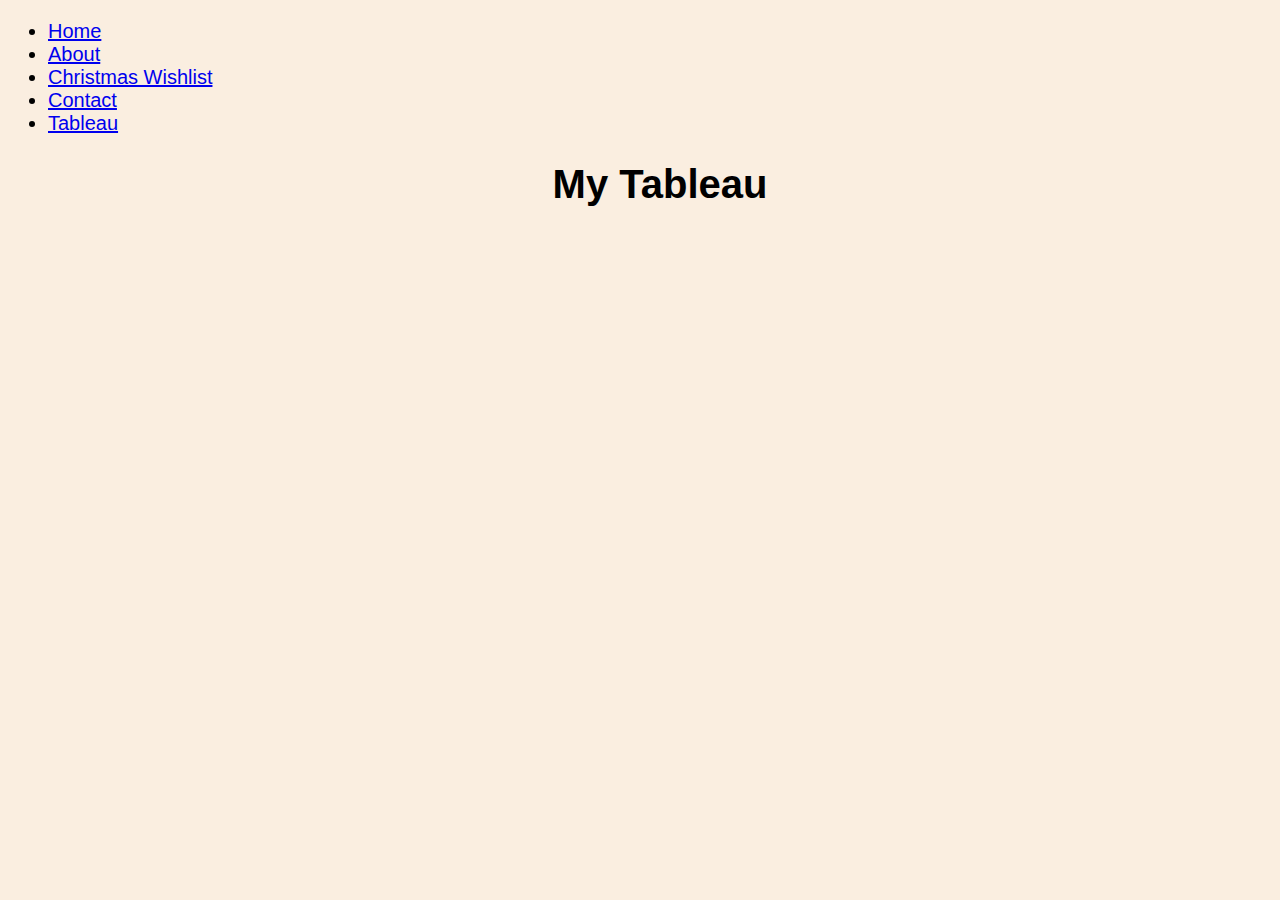
<file: html/tableau.html>
<!--Marlyn Headlee December 8 2021-->

<!DOCTYPE html>

<html lang="en">
    <link rel="styles" href="https://fonts.googleapis.com">
<link rel="styles" href="https://fonts.gstatic.com" crossorigin>
<link href="https://fonts.googleapis.com/css2?family=Bebas+Neue&display=swap" rel="stylesheet">

    <style>
    body {
      font-family: "Sofia", sans-serif;
    }
    </style>
    </head>
    </body>
    <head>
        <title>My Tableau Visualizations</title>

        <meta charset="utf-8"/>

    </head>
    <html>
    <head>
    <style>
        h1 {text-align: center;}
        p {text-align: center;}
        div {text-align: center;}
        p {text-decoration-color: chocolate;}
    </style>
    </head>
    <body>



</body>
</html>
         <ul class="navbar-nav ms-auto py-4 py-lg-0">
            <li class="nav-item"><a class="nav-link px-lg-3 py-3 py-lg-4" href="../index.html">Home</a></li>
            <li class="nav-item"><a class="nav-link px-lg-3 py-3 py-lg-4" href="about.html">About</a></li>
            <li class="nav-item"><a class="nav-link px-lg-3 py-3 py-lg-4" href="post.html">Christmas Wishlist</a></li>
            <li class="nav-item"><a class="nav-link px-lg-3 py-3 py-lg-4" href="contact.html">Contact</a></li>
            <li class="nav-item"><a class="nav-link px-lg-3 py-3 py-lg-4" href="tableau.html">Tableau</a></li>
 
            <link href="../styles/mystyles.css" rel="stylesheet"/>
            <link href="../styles/tableaustyles.css" rel="stylesheet"/>

    <body>

        <h1>My Tableau</h1>

    </p>
        <div class='tableauPlaceholder' id='viz1639005335683' style='position: relative'><noscript><a href='#'><img alt=' ' src='https:&#47;&#47;public.tableau.com&#47;static&#47;images&#47;1s&#47;1stTableauGraph&#47;Sheet1&#47;1_rss.png' style='border: none' /></a></noscript><object class='tableauViz'  style='display:none;'><param name='host_url' value='https%3A%2F%2Fpublic.tableau.com%2F' /> <param name='embed_code_version' value='3' /> <param name='site_root' value='' /><param name='name' value='1stTableauGraph&#47;Sheet1' /><param name='tabs' value='yes' /><param name='toolbar' value='yes' /><param name='static_image' value='https:&#47;&#47;public.tableau.com&#47;static&#47;images&#47;1s&#47;1stTableauGraph&#47;Sheet1&#47;1.png' /> <param name='animate_transition' value='yes' /><param name='display_static_image' value='yes' /><param name='display_spinner' value='yes' /><param name='display_overlay' value='yes' /><param name='display_count' value='yes' /><param name='language' value='en-US' /></object></div>                <script type='text/javascript'>                    var divElement = document.getElementById('viz1639005335683');                    var vizElement = divElement.getElementsByTagName('object')[0];                    vizElement.style.width='75%';vizElement.style.height=(divElement.offsetWidth*0.75)+'px';                    var scriptElement = document.createElement('script');                    scriptElement.src = 'https://public.tableau.com/javascripts/api/viz_v1.js';                    vizElement.parentNode.insertBefore(scriptElement, vizElement);            </script>
    </div>
    <!DOCTYPE html>
    <html>
    <head>
    <meta name="viewport" content="width=device-width, initial-scale=1">
    <style>
    body {
      font-family: Arial, Helvetica, sans-serif;
      font-size: 20px;
    }
    #myBtn {
      display: none;
      position: fixed;
      bottom: 20px;
      right: 30px;
      z-index: 99;
      font-size: 18px;
      border: none;
      outline: none;
      background-color: rgb(194, 129, 8);
      color: white;
      cursor: pointer;
      padding: 15px;
      border-radius: 4px;
    }
    #myBtn:hover {
      background-color: #555;
    }
    </style>
    </head>
    <body>
    <button onclick="topFunction()" id="myBtn" title="Go to top">Top</button>
    <script>
    //Get the button
    var mybutton = document.getElementById("myBtn");
    // When the user scrolls down 20px from the top of the document, show the button
    window.onscroll = function() {scrollFunction()};
    function scrollFunction() {
      if (document.body.scrollTop > 20 || document.documentElement.scrollTop > 20) {
        mybutton.style.display = "block";
      } else {
        mybutton.style.display = "none";
      }
    }
    // When the user clicks on the button, scroll to the top of the document
    function topFunction() {
      document.body.scrollTop = 0;
      document.documentElement.scrollTop = 0;
    }
    </script>
    </body>
    </html>

    </body>

</html>
</file>
<file: styles/mystyles.css>
body{
    background-color: rgb(250, 238, 224);
}
</file>
<file: styles/tableaustyles.css>
.p3 {
    font-family: "Lucida Console", "Courier New", monospace;
    font-size:xx-large
  }
</file>
